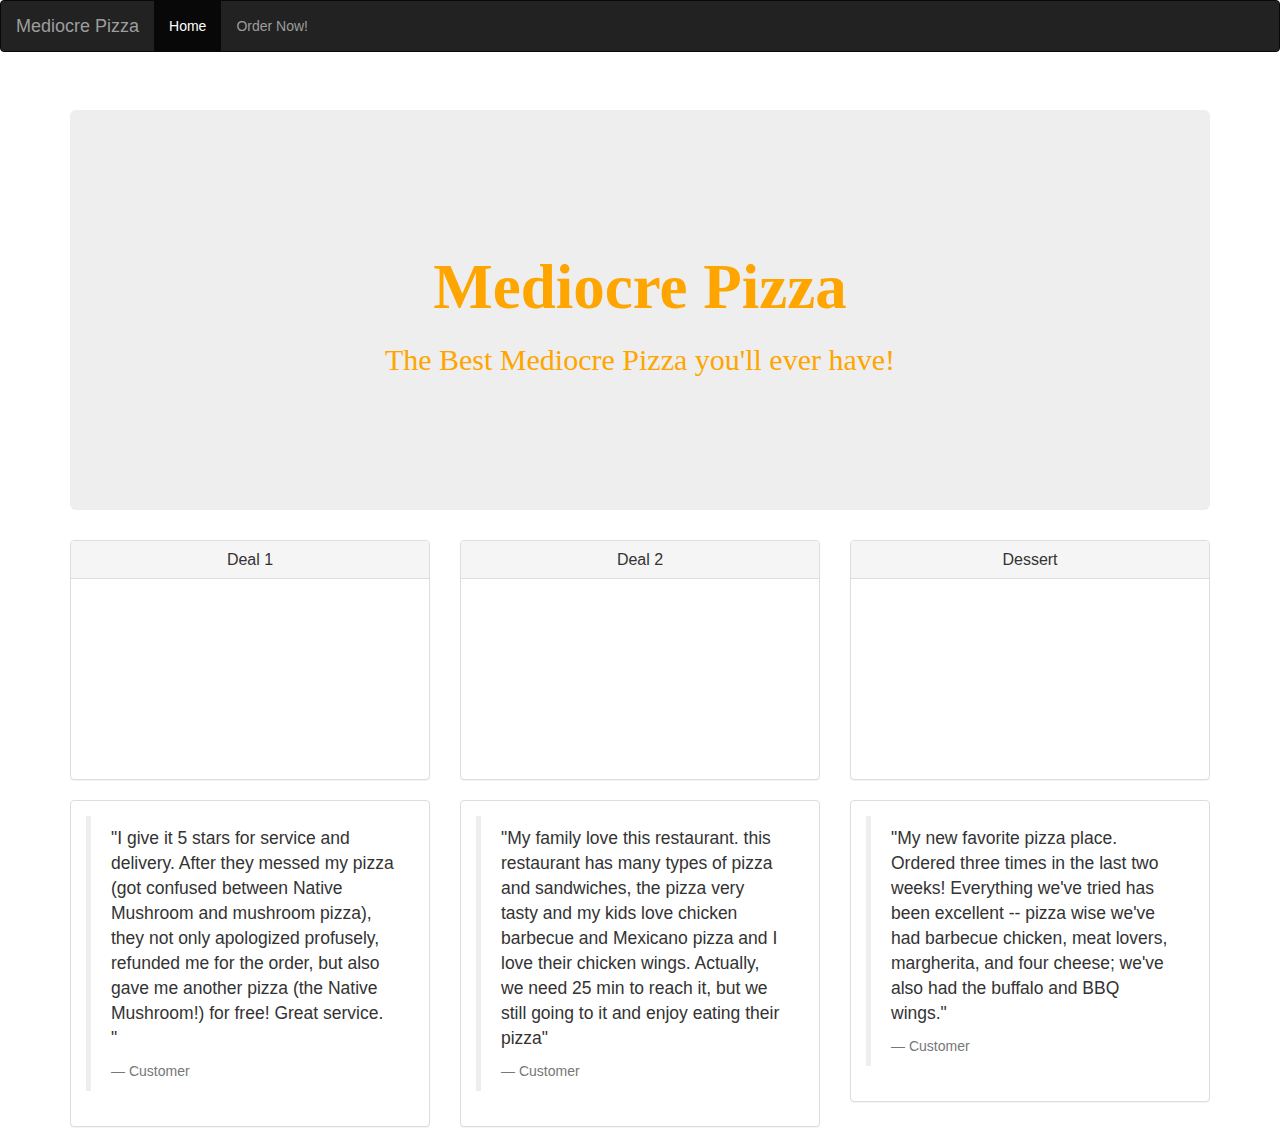
<file: index.html>
<!DOCTYPE html>
<html>

<head>
  <title>Mediocre Pizza</title>
  <link href="css/bootstrap.css" rel="stylesheet" text="text/css">
  <link href="css/styles.css" rel="stylesheet" type="text/css">
  <script src="js/jquery-3.2.1.js"></script>
  <script src="js/scripts.js"></script>
  <nav class="navbar navbar-inverse">
    <div class="container-fluid">
      <div class="navbar-header">
        <a class="navbar-brand">Mediocre Pizza</a>
      </div>
      <ul class="nav navbar-nav">
        <li class="active"><a href="index.html">Home</a></li>
        <li><a href="ordernow.html">Order Now!</a></li>
      </ul>
    </div>
  </nav>
</head>

<body>
  <div class="mainpage">

    <div class="container">
      <div class="jumbotron" id="jumbo-index" style="background-image: url(http://mybestapizza.com/jsimages/Pizza1.jpg)">
        <h1 style="color: orange">Mediocre Pizza</h1>
        <h2 style="color: orange">The Best Mediocre Pizza you'll ever have!</h2>
      </div>
    </div>
    <div class="container">
      <div class="row">
        <div class="col-md-4">
          <div class="panel panel-default">
            <div class="panel-heading">
              <h4 class="panel-title">Deal 1</h4>
            </div>
            <div class="panel-body" id="paneldeal1" style="background-image: url(https://www.papajohns.com/static-assets/a/images/web/marketing-item/lrg-pan-knots-2ltr-compressed.jpg)">
            </div>
          </div>
        </div>
        <div class="col-md-4">
          <div class="panel panel-default">
            <div class="panel-heading">
              <h4 class="panel-title">Deal 2</h4>
            </div>
            <div class="panel-body" id="paneldeal2" style="background-image: url(https://i2.wp.com/www.amittenfullofsavings.com/wp-content/uploads/2016/10/Screen-Shot-2016-10-23-at-9.30.56-AM-e1485714847307.png)">
            </div>
          </div>
        </div>
        <div class="col-md-4">
          <div class="panel panel-default">
            <div class="panel-heading">
              <h4 class="panel-title">Dessert</h4>
            </div>
            <div class="panel-body" id="paneldesert" style="background-image: url(https://truffle-assets.imgix.net/c10418e8-ice-cream-dessert-pizza-thumbnail-l.png)">
            </div>
          </div>
        </div>
      </div>
    </div>
    <div class="container">
      <div class="row">
        <div class="col-md-4">
          <div class="panel panel-default">
            <div class="panel-body">
              <blockquote>
                <p>"I give it 5 stars for service and delivery. After they messed my pizza (got confused between Native Mushroom and mushroom pizza), they not only apologized profusely, refunded me for the order, but also gave me another pizza (the Native
                  Mushroom!) for free! Great service. "
                </p>
                <footer>Customer</footer>
              </blockquote>
            </div>
          </div>
        </div>
        <div class="col-md-4">
          <div class="panel panel-default">
            <div class="panel-body">
              <blockquote>
                <p>"My family love this restaurant. this restaurant has many types of pizza and sandwiches, the pizza very tasty and my kids love chicken barbecue and Mexicano pizza and I love their chicken wings. Actually, we need 25 min to reach it, but
                  we still going to it and enjoy eating their pizza"</p>
                <footer>Customer</footer>
              </blockquote>
            </div>
          </div>
        </div>
        <div class="col-md-4">
          <div class="panel panel-default">
            <div class="panel-body">
              <blockquote>
                <p>"My new favorite pizza place. Ordered three times in the last two weeks! Everything we've tried has been excellent -- pizza wise we've had barbecue chicken, meat lovers, margherita, and four cheese; we've also had the buffalo and BBQ wings."</p>
                <footer>Customer</footer>
              </blockquote>
            </div>
          </div>
        </div>
      </div>
    </div>
  </div>
</body>

</html>
</file>
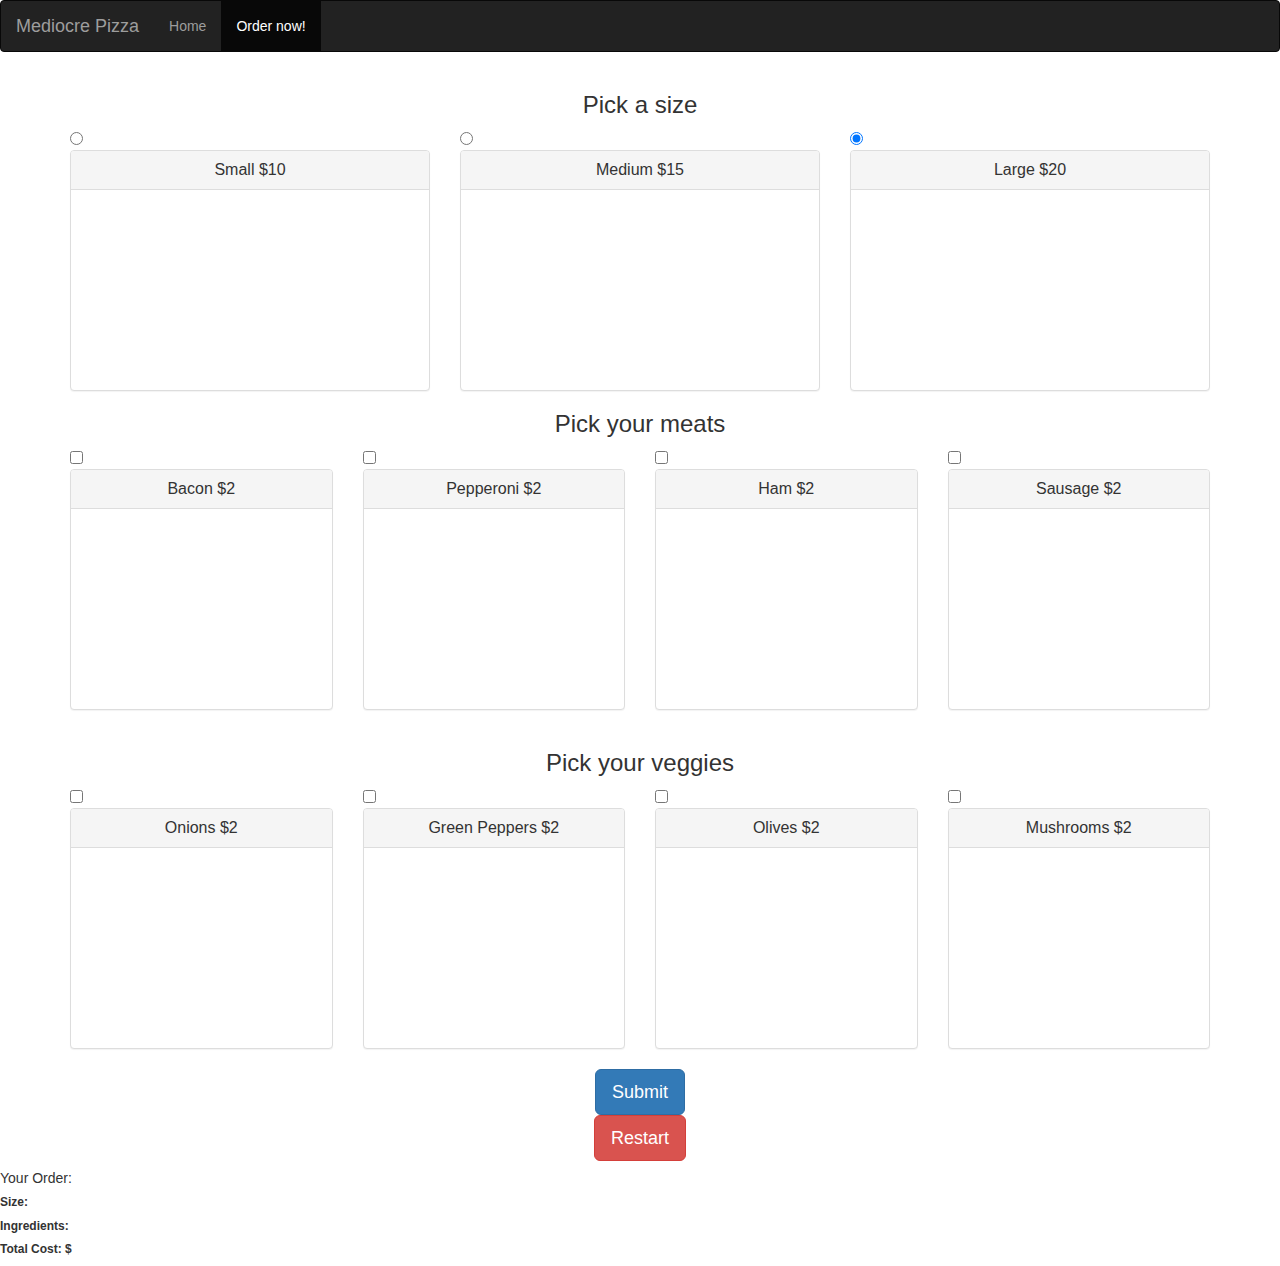
<file: ordernow.html>
<!DOCTYPE html>
<html>

<head>
  <title>Pizza-Project</title>
  <link href="css/bootstrap.css" rel="stylesheet" text="text/css">
  <link href="css/styles.css" rel="stylesheet" type="text/css">
  <script src="js/jquery-3.2.1.js"></script>
  <script src="js/scripts.js"></script>
  <nav class="navbar navbar-inverse">
    <div class="container-fluid">
      <div class="navbar-header">
        <a class="navbar-brand">Mediocre Pizza</a>
      </div>
      <ul class="nav navbar-nav">
        <li><a href="index.html">Home</a></li>
        <li class="active"><a href="ordernow.html">Order now!</a></li>
      </ul>
    </div>
  </nav>
</head>

<body>
  <div class="container" id="size">
    <form class="form-size">
      <h3>Pick a size</h3>
      <div class="row">
        <div class="col-md-4">
          <input class="form-check-input" type="radio" name="pizzaSize" value="small" checked>
          <div class="panel panel-default">
            <div class="panel-heading">
              <h4 class="panel-title">Small  $10</h4>
            </div>
            <div class="panel-body" id="sizeSmall" style="background-image: url(https://zompist.files.wordpress.com/2014/02/pizza.jpg)">
            </div>
          </div>
        </div>
        <div class="col-md-4">
          <input class="form-check-input" type="radio" name="pizzaSize" value="medium" checked>
          <div class="panel panel-default">
            <div class="panel-heading">
              <h4 class="panel-title">Medium  $15</h4>
            </div>
            <div class="panel-body" id="sizeMedium" style="background-image: url(https://www.cicis.com/media/1150/pizza_trad_supreme.png)">
            </div>
          </div>
        </div>
        <div class="col-md-4">
          <input class="form-check-input" type="radio" name="pizzaSize" value="large" checked>
          <div class="panel panel-default">
            <div class="panel-heading">
              <h4 class="panel-title">Large  $20</h4>
            </div>
            <div class="panel-body" id="sizeLarge" style="background-image: url(https://www.cicis.com/media/1176/pizza_trad_pepperonibeef.png)">
            </div>
          </div>
        </div>

        <div class="container" id="meats">
          <h3>Pick your meats</h3>
          <div class="row">
            <div class="col-md-3">
              <input type="checkbox" name="ingredients" value="bacon">
              <div class="panel panel-default">
                <div class="panel-heading">
                  <h4 class="panel-title">Bacon  $2</h4>
                </div>
                <div class="panel-body" id="paneldesert" style="background-image: url(http://a57.foxnews.com/images.foxnews.com/content/fox-news/food-drink/2017/05/31/this-is-best-bacon-in-america-and-worst/_jcr_content/par/featured_image/media-0.img.jpg/876/493/1496172302870.jpg?ve=1&tl=1)">
                </div>
              </div>
            </div>
            <div class="col-md-3">
              <input type="checkbox" name="ingredients" value="pepperoni">
              <div class="panel panel-default">
                <div class="panel-heading">
                  <h4 class="panel-title">Pepperoni $2</h4>
                </div>
                <div class="panel-body" id="paneldesert" style="background-image: url(http://sixdollarfamily.com/wp-content/uploads/2015/11/grilled-pepperoni-sandwiches-process-2.jpg)">
                </div>
              </div>
            </div>
            <div class="col-md-3">
              <input type="checkbox" name="ingredients" value="ham">
              <div class="panel panel-default">
                <div class="panel-heading">
                  <h4 class="panel-title">Ham $2</h4>
                </div>
                <div class="panel-body" id="paneldesert" style="background-image: url(https://pantograph0.goldbely.com/cfill-h630-w1200/uploads/product/main_image/16210/small-boneless-cooked-country-ham.459f4e83917f052b453c756f67da10d6.jpg)">
                </div>
              </div>
            </div>
            <div class="col-md-3">
              <input type="checkbox" name="ingredients" value="sausage">
              <div class="panel panel-default">
                <div class="panel-heading">
                  <h4 class="panel-title">Sausage $2</h4>
                </div>
                <div class="panel-body" id="paneldesert" style="background-image: url(https://cdn.shopify.com/s/files/1/0220/3502/products/SAUSAGE_3_1024x1024.jpg?v=1471561801)">
                </div>
              </div>
            </div>
          </div>
        </div>
        <div class="container" id="veggies">
          <h3>Pick your veggies</h3>
          <div class="row">
            <div class="col-md-3">
              <input type="checkbox" name="ingredients" value="onion">
              <div class="panel panel-default">
                <div class="panel-heading">
                  <h4 class="panel-title">Onions $2</h4>
                </div>
                <div class="panel-body" id="paneldesert" style="background-image: url(https://images5.alphacoders.com/367/thumb-1920-367565.jpg)">
                </div>
              </div>
            </div>
            <div class="col-md-3">
              <input type="checkbox" name="ingredients" value="green-peppers">
              <div class="panel panel-default">
                <div class="panel-heading">
                  <h4 class="panel-title">Green Peppers $2</h4>
                </div>
                <div class="panel-body" id="paneldesert" style="background-image: url(http://palmaworld.com/wp-content/uploads/2017/01/green-pepper.jpg)">
                </div>
              </div>
            </div>
            <div class="col-md-3">
              <input type="checkbox" name="ingredients" value="olive">
              <div class="panel panel-default">
                <div class="panel-heading">
                  <h4 class="panel-title">Olives $2</h4>
                </div>
                <div class="panel-body" id="paneldesert" style="background-image: url(https://www.daringgourmet.com/wp-content/uploads/2014/11/Lindsay-Olives-3-edited-1024x682.jpg)">
                </div>
              </div>
            </div>
            <div class="col-md-3">
              <input type="checkbox" name="ingredients" value="mushroom">
              <div class="panel panel-default">
                <div class="panel-heading">
                  <h4 class="panel-title">Mushrooms $2</h4>
                </div>
                <div class="panel-body" id="paneldesert" style="background-image: url(https://www.bbcgoodfood.com/sites/default/files/guide/guide-image/2017/05/health-benefits-of-mushrooms-guide-700-350.jpg)">
                </div>
              </div>
            </div>
            <div class="largesubmitbutton">
              <button type="submit" class="btn btn-primary btn-lg" name="submit">Submit</button>
            </div>
          </div>
        </div>
      </div>
    </form>
  </div>
  <form class="form-reload">
    <button type="submit" class="btn btn-danger btn-lg">Restart</button>
  </form>
  </div>
  <h5> Your Order: </h5>
  <h6><b>Size:</b><span class="sizeresults"></span></h6>
  <h6><b>Ingredients:</b><span class="ingredientsresults"></span></h6>
  <h6><b>Total Cost: $</b><span class="total"></span></h6>
</body>

</html>
</file>
<file: css/styles.css>
h1 {
  padding-top: 2cm;
  font-weight: bold;
  text-align: center;
  font-family: fantasy;
}

h2 {
  text-align: center;
  font-family: fantasy;

}
h3 {
  text-align: center;

}
h4 {
  text-align: center;
}

#jumbo-index {
  height: 400px;
  margin-top: 1cm;
  background-position: center;
  background-repeat: repeat-y;
  background-size: 1200px 600px;
}

#paneldeal1 {
  height: 200px;
  background-position: center;
  background-repeat: repeat-y;
  background-size: 375px 250px;

}

#paneldeal2 {
  height: 200px;
  background-position: center;
  background-repeat: repeat-y;
  background-size: 500px 250px;

}

#paneldesert {
  height: 200px;
  background-position: center;
  background-repeat: repeat-y;
  background-size: 375px 250px;

}

#sizeSmall {
  height: 200px;
  background-position: center;
  background-repeat: repeat-y;
  background-size: 275px 200px;

}
#sizeMedium {
  height: 200px;
  background-position: center;
  background-repeat: repeat-y;
  background-size: 325px 225px;

}
#sizeLarge {
  height: 200px;
  background-position: center;
  background-repeat: repeat-y;
  background-size: 375px 250px;

}

.form-reload {
  text-align: center;
}

.largesubmitbutton {
  text-align: center;
}

.form {
  text-align: center;
}
</file>
